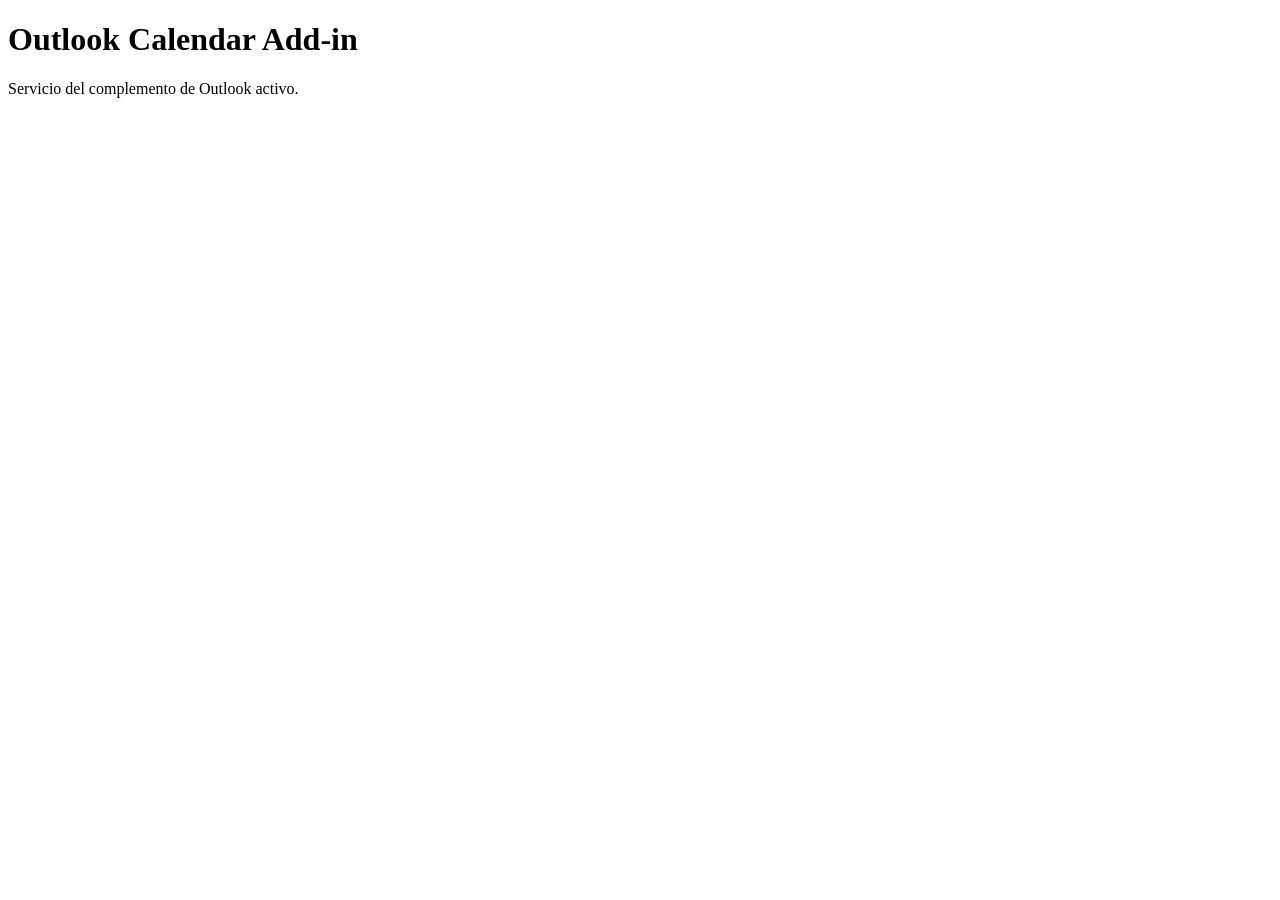
<file: index.html>
<!DOCTYPE html>
<html lang="es">
<head>
    <meta charset="UTF-8">
    <title>Outlook Calendar Add-in</title>
</head>

<body>

    <h1>Outlook Calendar Add-in</h1>

    <p>Servicio del complemento de Outlook activo.</p>

</body>
</html>
</file>
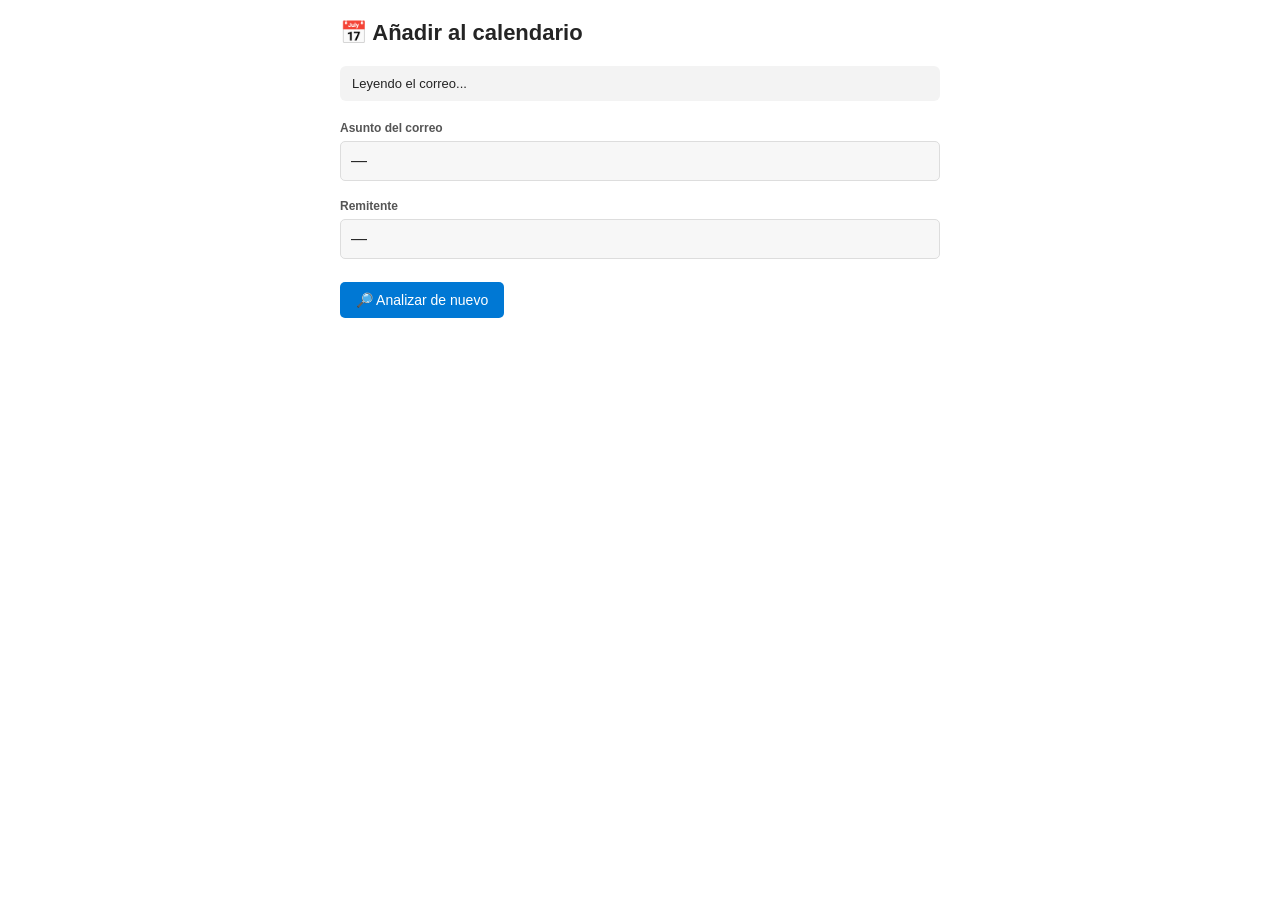
<file: taskpane.html>
<!DOCTYPE html>
<html lang="es">

<head>
    <meta charset="UTF-8">
    <meta name="viewport" content="width=device-width, initial-scale=1.0">
    <title>Añadir al calendario</title>

    <link rel="stylesheet" href="taskpane.css">

    <script src="https://appsforoffice.microsoft.com/lib/1/hosted/office.js"></script>
</head>

<body>

    <div class="container">

        <h1>📅 Añadir al calendario</h1>

        <div id="status" class="status">
            Leyendo el correo...
        </div>

        <!-- INFORMACIÓN DEL CORREO -->

        <div class="email-info">

            <div class="field">
                <label>Asunto del correo</label>
                <div id="emailSubject" class="readonly-value">—</div>
            </div>

            <div class="field">
                <label>Remitente</label>
                <div id="emailSender" class="readonly-value">—</div>
            </div>

        </div>

        <button id="analyzeButton" class="primary">
            🔎 Analizar de nuevo
        </button>


        <!-- FORMULARIO DEL EVENTO -->

        <div id="eventForm" class="event-form" hidden>

            <h2>Evento detectado</h2>

            <p class="help-text">
                Revisa los datos antes de añadir el evento al calendario.
            </p>


            <!-- TÍTULO -->

            <div class="field">
                <label for="eventTitle">
                    Título
                </label>

                <input
                    type="text"
                    id="eventTitle"
                    placeholder="Título del evento">
            </div>


            <!-- TODO EL DÍA -->

            <div class="all-day-container">

                <label class="checkbox-label">

                    <input
                        type="checkbox"
                        id="allDay">

                    <span>Todo el día</span>

                </label>

            </div>


            <!-- INICIO -->

            <div class="date-section">

                <h3>Inicio</h3>

                <div class="date-time-grid">

                    <div class="field">

                        <label for="startDate">
                            Fecha
                        </label>

                        <input
                            type="date"
                            id="startDate">

                    </div>


                    <div
                        class="field time-field">

                        <label for="startTime">
                            Hora
                        </label>

                        <input
                            type="time"
                            id="startTime">

                    </div>

                </div>

            </div>


            <!-- FINALIZACIÓN -->

            <div class="date-section">

                <h3>Finalización</h3>

                <div class="date-time-grid">

                    <div class="field">

                        <label for="endDate">
                            Fecha
                        </label>

                        <input
                            type="date"
                            id="endDate">

                    </div>


                    <div
                        class="field time-field">

                        <label for="endTime">
                            Hora
                        </label>

                        <input
                            type="time"
                            id="endTime">

                    </div>

                </div>

            </div>


            <!-- ZONA HORARIA -->

            <div class="field">

                <label for="eventTimezone">
                    Zona horaria
                </label>

                <input
                    type="text"
                    id="eventTimezone"
                    list="timezones"
                    placeholder="Europe/Paris">

                <datalist id="timezones">
                    <option value="Europe/Paris">
                    <option value="Europe/Madrid">
                    <option value="Europe/London">
                    <option value="Europe/Lisbon">
                    <option value="America/Lima">
                    <option value="America/Bogota">
                    <option value="America/Mexico_City">
                    <option value="America/Santiago">
                    <option value="America/Argentina/Buenos_Aires">
                    <option value="America/New_York">
                    <option value="America/Los_Angeles">
                    <option value="UTC">
                </datalist>

            </div>


            <!-- LUGAR -->

            <div class="field">

                <label for="eventLocation">
                    Lugar
                </label>

                <input
                    type="text"
                    id="eventLocation"
                    placeholder="Lugar o enlace de la reunión">

            </div>


            <!-- DESCRIPCIÓN -->

            <div class="field">

                <label for="eventDescription">
                    Descripción
                </label>

                <textarea
                    id="eventDescription"
                    rows="6"
                    placeholder="Descripción del evento"></textarea>

            </div>


            <!-- BOTONES -->

            <div class="actions">

                <button
                    id="reanalyzeButton"
                    class="secondary">

                    🔄 Volver a analizar

                </button>


                <button
                    id="googleCalendarButton"
                    class="google-button">

                    📅 Añadir a Google Calendar

                </button>

            </div>


            <div
                id="googleStatus"
                class="google-status"
                hidden>

            </div>

        </div>

    </div>


    <script src="taskpane.js"></script>

</body>

</html>
</file>
<file: taskpane.css>
body {
    margin: 0;
    padding: 0;

    font-family:
        "Segoe UI",
        Arial,
        sans-serif;

    background: #ffffff;
    color: #242424;
}


.container {
    padding: 20px;
    max-width: 600px;
    margin: auto;
}


h1 {
    font-size: 22px;
    margin-top: 0;
    margin-bottom: 20px;
}


h2 {
    font-size: 19px;
    margin-top: 25px;
    margin-bottom: 5px;
}


h3 {
    font-size: 15px;
    margin-top: 10px;
    margin-bottom: 12px;
}


.status {
    padding: 10px 12px;

    background: #f3f3f3;

    border-radius: 6px;

    margin-bottom: 20px;

    font-size: 13px;
}


.help-text {
    color: #666;
    font-size: 13px;
    margin-bottom: 20px;
}


.field {
    margin-bottom: 18px;
}


.field label {
    display: block;

    font-size: 12px;

    font-weight: 600;

    margin-bottom: 6px;

    color: #555;
}


.readonly-value {
    padding: 10px;

    background: #f7f7f7;

    border: 1px solid #ddd;

    border-radius: 5px;

    word-break: break-word;
}


input[type="text"],
input[type="date"],
input[type="time"],
textarea {

    width: 100%;

    box-sizing: border-box;

    padding: 10px;

    border: 1px solid #ccc;

    border-radius: 5px;

    font-family:
        "Segoe UI",
        Arial,
        sans-serif;

    font-size: 14px;

    background: white;
}


input[type="text"]:focus,
input[type="date"]:focus,
input[type="time"]:focus,
textarea:focus {

    outline: none;

    border-color: #0078d4;

    box-shadow:
        0 0 0 1px #0078d4;
}


textarea {
    resize: vertical;
    min-height: 130px;
}


.primary,
.secondary,
.google-button {

    border: none;

    border-radius: 5px;

    padding: 10px 16px;

    font-size: 14px;

    cursor: pointer;

    margin-top: 5px;
}


.primary {

    background: #0078d4;

    color: white;
}


.primary:hover {

    background: #106ebe;
}


.secondary {

    background: #f3f3f3;

    color: #242424;

    border: 1px solid #ccc;
}


.secondary:hover {

    background: #e6e6e6;
}


.google-button {

    background: #4285f4;

    color: white;

    font-weight: 600;
}


.google-button:hover {

    background: #3367d6;
}


.event-form {

    margin-top: 25px;

    padding-top: 5px;
}


.date-section {

    margin-top: 15px;

    padding: 15px;

    background: #f8f8f8;

    border: 1px solid #e1e1e1;

    border-radius: 7px;
}


.date-time-grid {

    display: grid;

    grid-template-columns:
        1fr 1fr;

    gap: 12px;
}


.all-day-container {

    margin: 15px 0;

    padding: 10px;

    background: #f3f9fd;

    border-radius: 6px;
}


.checkbox-label {

    display: flex;

    align-items: center;

    gap: 8px;

    font-size: 14px;

    font-weight: 600;

    cursor: pointer;
}


.checkbox-label input {

    width: 17px;

    height: 17px;

    cursor: pointer;
}


.actions {

    display: flex;

    flex-direction: column;

    gap: 10px;

    margin-top: 25px;
}


.google-status {

    margin-top: 15px;

    padding: 12px;

    background: #f3f9fd;

    border: 1px solid #0078d4;

    border-radius: 6px;

    font-size: 13px;
}


@media (max-width: 420px) {

    .container {
        padding: 15px;
    }


    .date-time-grid {

        grid-template-columns:
            1fr;

    }

}


/* ---- Estados y utilidades ---- */

[hidden] {
    display: none !important;
}

.status.loading {
    background: #fff8e1;
    border-left: 4px solid #f0a500;
}

.status.success {
    background: #e8f5e9;
    border-left: 4px solid #2e7d32;
}

.status.error {
    background: #fdecea;
    border-left: 4px solid #c62828;
}

.google-status.error {
    background: #fdecea;
    border-color: #c62828;
    white-space: pre-wrap;
    word-break: break-all;
}

button:disabled {
    opacity: 0.6;
    cursor: wait;
}
</file>
